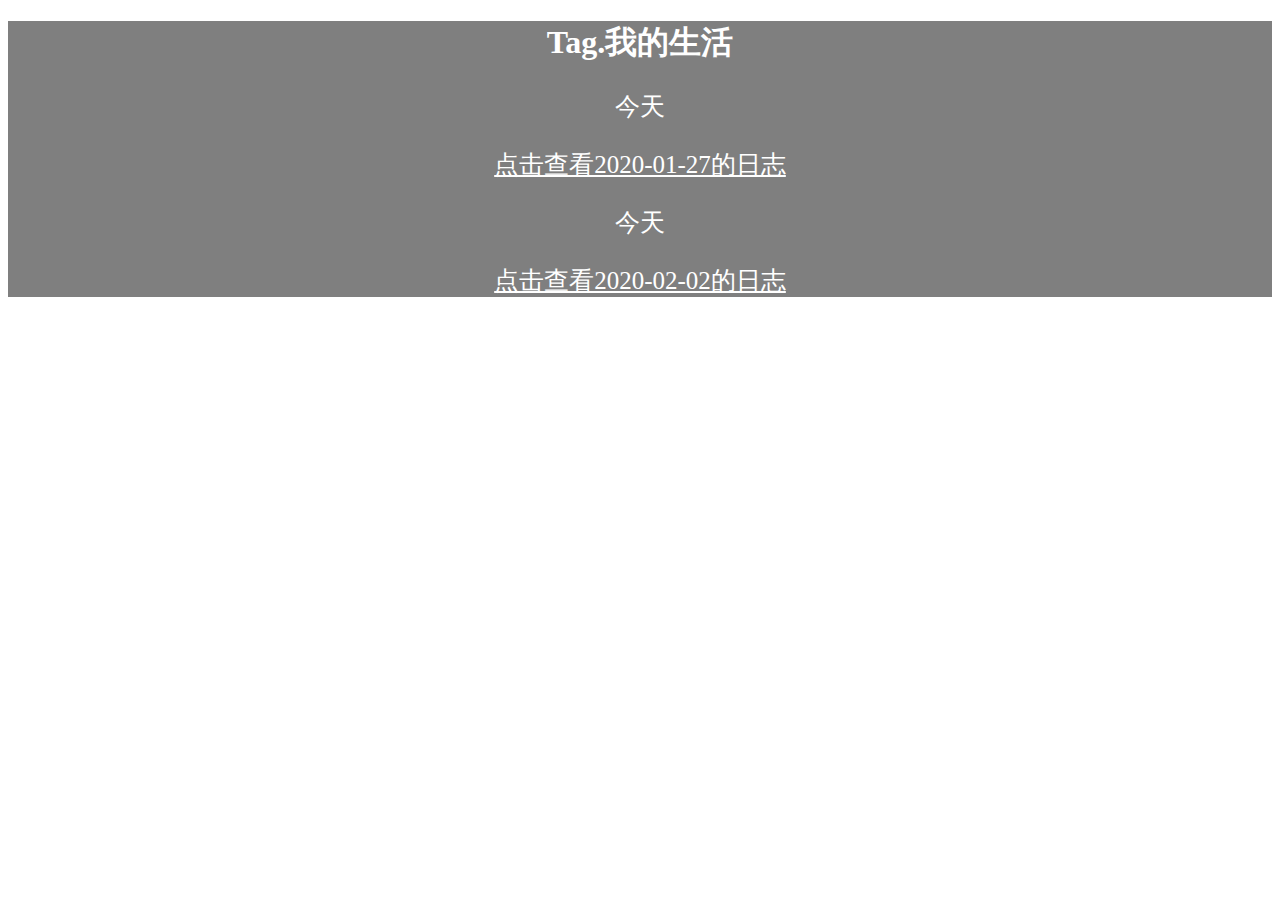
<file: index.html>
<!DOCTYPE html>
<html>
<head>
	<meta charset="utf-8">
	<title>我的生活</title>
	<link rel="stylesheet" href="./css/style1.css">
</head>
<body>
	<div id="main-box">
		<h1 style="font-family: KaiTi;">Tag.我的生活</h1>
		<div class="text-box">
			<p style="font-size: 25px; font-family:KaiTi;">今天</p>
			<a href="./日志/2020-1-27.html" style="color: #fff;">点击查看2020-01-27的日志<a>
			<p style="font-size: 25px; font-family:KaiTi;">今天</p>
			<a href="./日志/2020-02-01.html" style="color: #fff;">点击查看2020-02-02的日志<a>
		</div>
	</div>
</body>
</html>
</file>
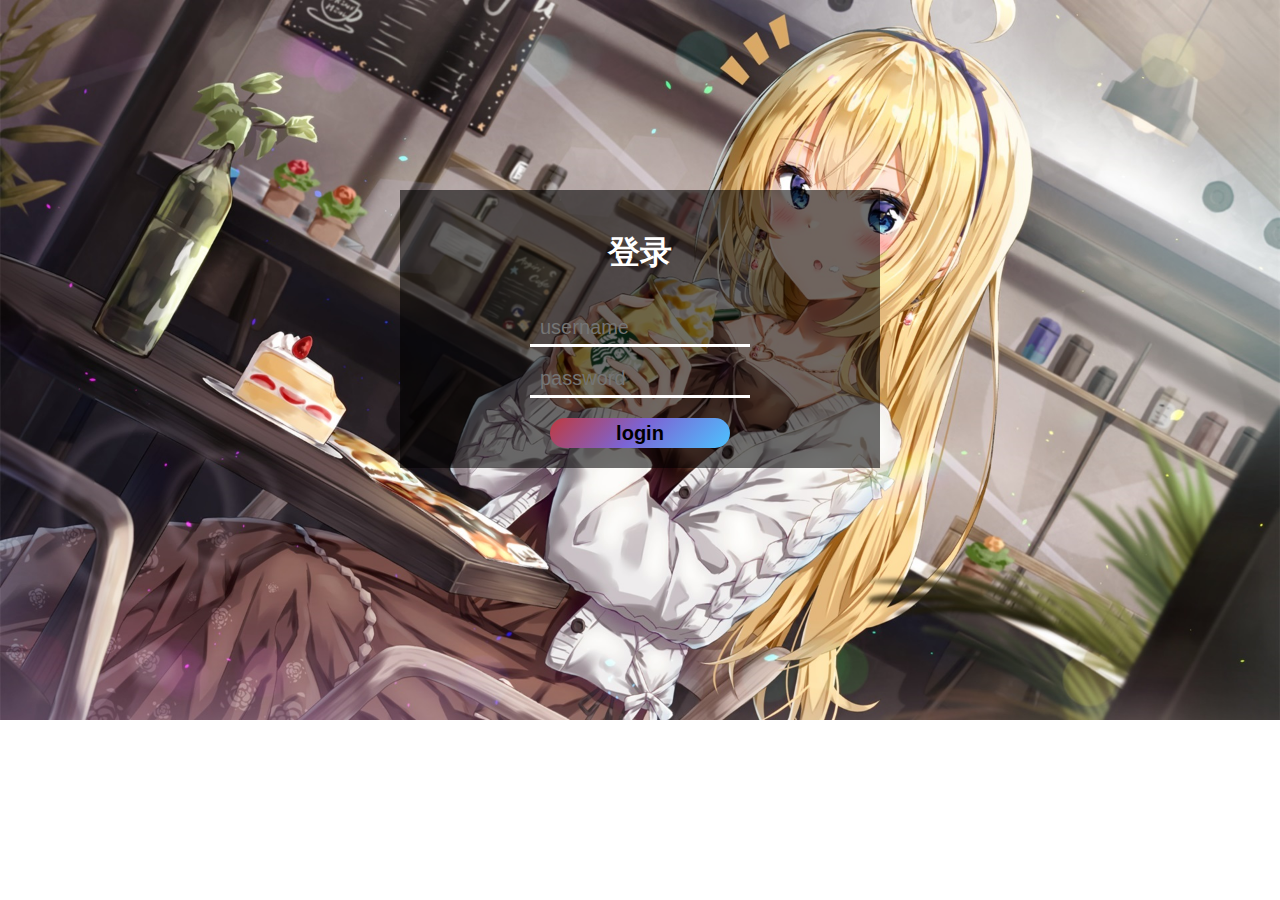
<file: login/index.html>
<!DOCTYPE html>
<html>
<head>
	<meta charset="utf-8">
	<title>我的生活</title>
	<link rel="stylesheet" href="./style.css">
</head>
<body>
	<div id="login-box">
		<h1>登录</h1>
		<div class="form">
			<div class="item">
				<input type="text" placeholder="username"><br>
				<input type="text" placeholder="password"><br>
			</div>
			<div class="item3">
				<button>login</button>
			</div>
		</div>
	</div>
</body>
</html>
</file>
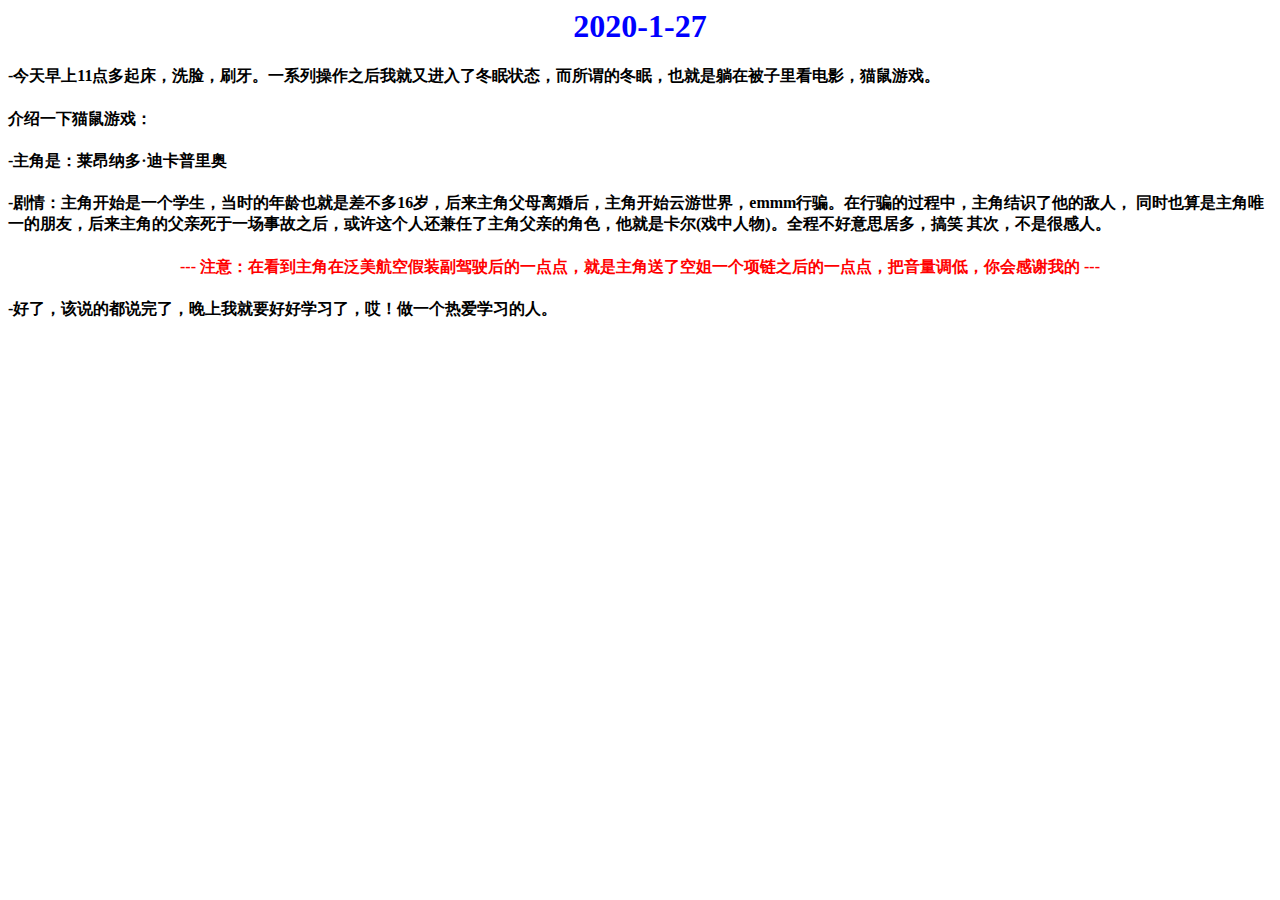
<file: 日志/2020-1-27.html>
<html>
<head>
    <title>2020-1-27</title>
</head>
<body style="align:;">
    <h1 style="text-align: center; color: blue;">2020-1-27</h1>
		<h4>-今天早上11点多起床，洗脸，刷牙。一系列操作之后我就又进入了冬眠状态，而所谓的冬眠，也就是躺在被子里看电影，猫鼠游戏。</h4>
		<h4>介绍一下猫鼠游戏：</h4>
		<h4>-主角是：莱昂纳多·迪卡普里奥</h4>
		<h4>-剧情：主角开始是一个学生，当时的年龄也就是差不多16岁，后来主角父母离婚后，主角开始云游世界，emmm行骗。在行骗的过程中，主角结识了他的敌人，
			  同时也算是主角唯一的朋友，后来主角的父亲死于一场事故之后，或许这个人还兼任了主角父亲的角色，他就是卡尔(戏中人物)。全程不好意思居多，搞笑
			  其次，不是很感人。</h4>
		<h4 style="text-align: center; color: red;">--- 注意：在看到主角在泛美航空假装副驾驶后的一点点，就是主角送了空姐一个项链之后的一点点，把音量调低，你会感谢我的 ---</h4>
		<h4>-好了，该说的都说完了，晚上我就要好好学习了，哎！做一个热爱学习的人。</h4>
</body>
</html>
</file>
<file: css/style1.css>
body{
	background: url("https://timgsa.baidu.com/timg?image&quality=80&size=b9999_10000&sec=1580390868232& di=46cf8c300a9187ac888b72729ca96c52&imgtype=0&src=http%3A%2F%2Fi0.hdslb.com%2Fbfs%2Farchive%2Fb97a9827ca39ace37e7d33a99c717c204120f3d3.jpg");
	background-repeat: no-repeat;
	background-size: 100% auto;
	text-align: center;
}

#main-box{
	width: auto;
	height: auto;
	background: #00000080;
	color: #fff;
}

#main-box .text-box {
	text-align: center;
	font-size: 25px;
}
</file>
<file: login/style.css>
#login-box{
	width: 30%;
	height: auto;
	color: #fff;
	text-align: center;
	margin: 0 auto;
	margin-top: 15%;
	background: #00000090;
	padding:20px 50px;
}

#login-box .form .item input{
	width: 200px;
	border: 0;
	border-bottom: 3px solid #fff;
	padding: 5px 10px;
	background: #ffffff00;
	color: #fff;
	font-size: 20px;
	margin-top: 15px;
}

#login-box .form .item3 button{
	margin-top: 20px;
	width: 180px;
	height: 30px;
	font-size: 20px;
	font-weight: 700;
	background-image: linear-gradient(-225deg, #bf3a3f 0%, #7C64D5 48%, #4CC3FF 100%);
	border: 0;
	border-radius: 15px;
}

body{
	background: url("../photo/1002069.jpg");
	background-repeat: no-repeat;
	background-size: 100% auto;
}
</file>
